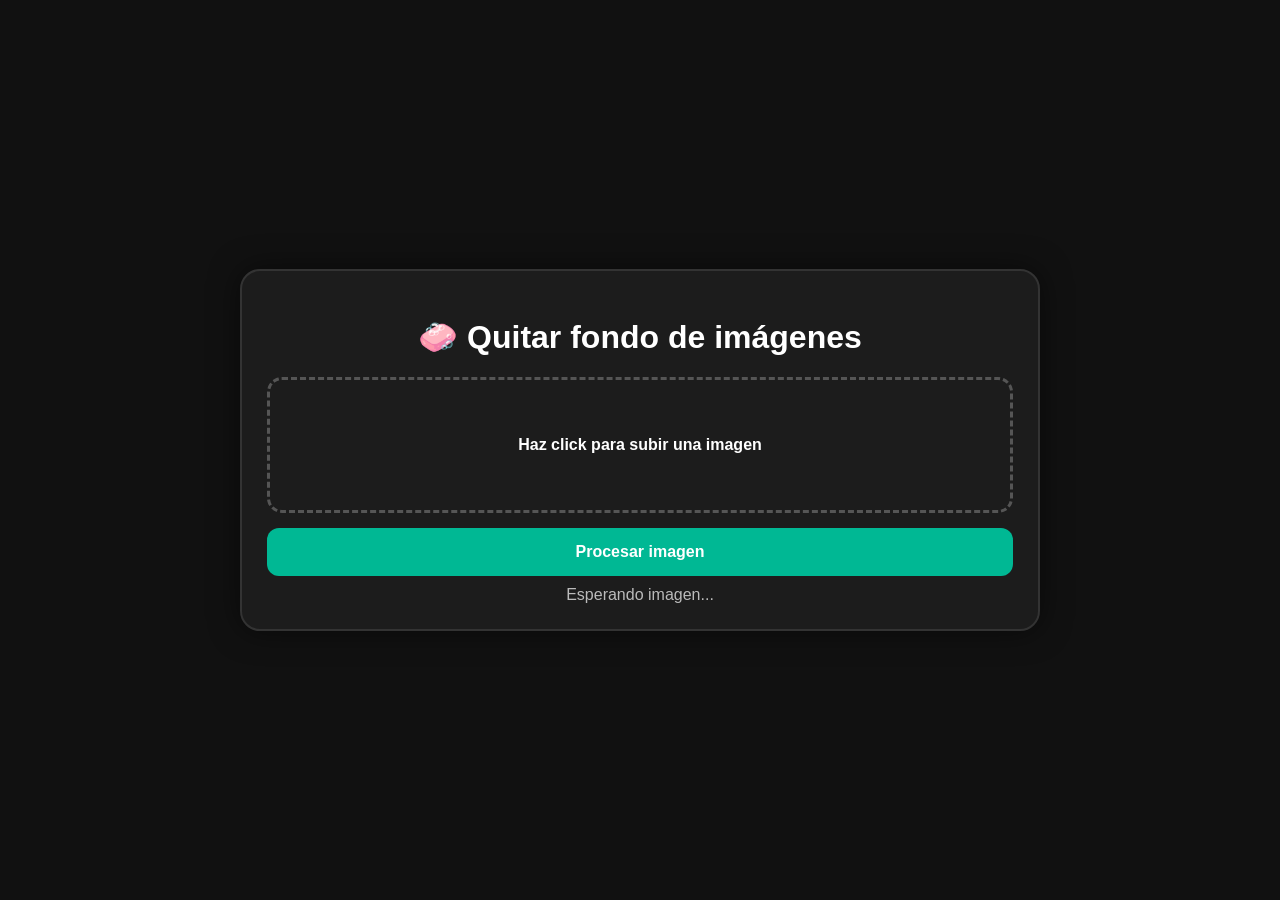
<file: index.html>
<!DOCTYPE html>
<html lang="es">
<head>
<meta charset="UTF-8" />
<meta name="viewport" content="width=device-width, initial-scale=1.0"/>
<title>RemoveBG Tool</title>
<link rel="stylesheet" href="style.css">
</head>

<body>

<div class="panel">

    <h1>🧼 Quitar fondo de imágenes</h1>

    <label class="upload">
        <p><b>Haz click para subir una imagen</b></p>
        <input type="file" id="imageInput" accept="image/*">
    </label>

    <button onclick="removeBackground()">Procesar imagen</button>

    <div class="progress" id="progress">
        <div class="bar" id="bar"></div>
    </div>

    <div class="estado" id="estado">Esperando imagen...</div>

    <img id="preview">

    <button id="downloadBtn">Descargar imagen</button>

</div>

<audio id="soundUpload">
    <source src="https://actions.google.com/sounds/v1/cartoon/pop.ogg">
</audio>

<audio id="soundDone">
    <source src="https://actions.google.com/sounds/v1/cartoon/concussive_hit_guitar_boing.ogg">
</audio>

<script src="script.js"></script>
</body>
</html>
</file>
<file: style.css>
*{
    box-sizing:border-box;
    font-family:Arial, sans-serif;
}

body{
    margin:0;
    background:#111;
    display:flex;
    justify-content:center;
    align-items:center;
    min-height:100vh;
    color:white;
}

.panel{
    width:90%;
    max-width:800px;
    background:#1c1c1c;
    border:2px solid #333;
    border-radius:20px;
    padding:25px;
    box-shadow:0 0 30px rgba(0,0,0,0.5);
    animation:appear .4s ease;
}

@keyframes appear{
    from{opacity:0; transform:translateY(20px);}
    to{opacity:1; transform:translateY(0);}
}

h1{
    text-align:center;
}

.upload{
    display:block;
    border:3px dashed #555;
    padding:40px;
    border-radius:15px;
    text-align:center;
    cursor:pointer;
    transition:.3s;
}

.upload:hover{
    background:#222;
    border-color:#888;
}

input{
    display:none;
}

button{
    width:100%;
    margin-top:15px;
    padding:15px;
    border:none;
    border-radius:12px;
    background:#00b894;
    color:white;
    font-size:16px;
    cursor:pointer;
    transition:.3s;
    font-weight:bold;
}

button:hover{
    transform:scale(1.02);
    background:#00d1a7;
}

.progress{
    width:100%;
    height:20px;
    background:#222;
    border-radius:20px;
    margin-top:20px;
    overflow:hidden;
    display:none;
}

.bar{
    width:0%;
    height:100%;
    background:linear-gradient(90deg,#00b894,#00d1a7);
    transition:.2s;
}

.estado{
    text-align:center;
    margin-top:10px;
    color:#bbb;
}

#preview{
    width:100%;
    margin-top:20px;
    display:none;
    border-radius:15px;
    border:2px solid #333;
    animation:zoom .3s ease;
}

@keyframes zoom{
    from{transform:scale(.8); opacity:0;}
    to{transform:scale(1); opacity:1;}
}

#downloadBtn{
    display:none;
}
</file>
